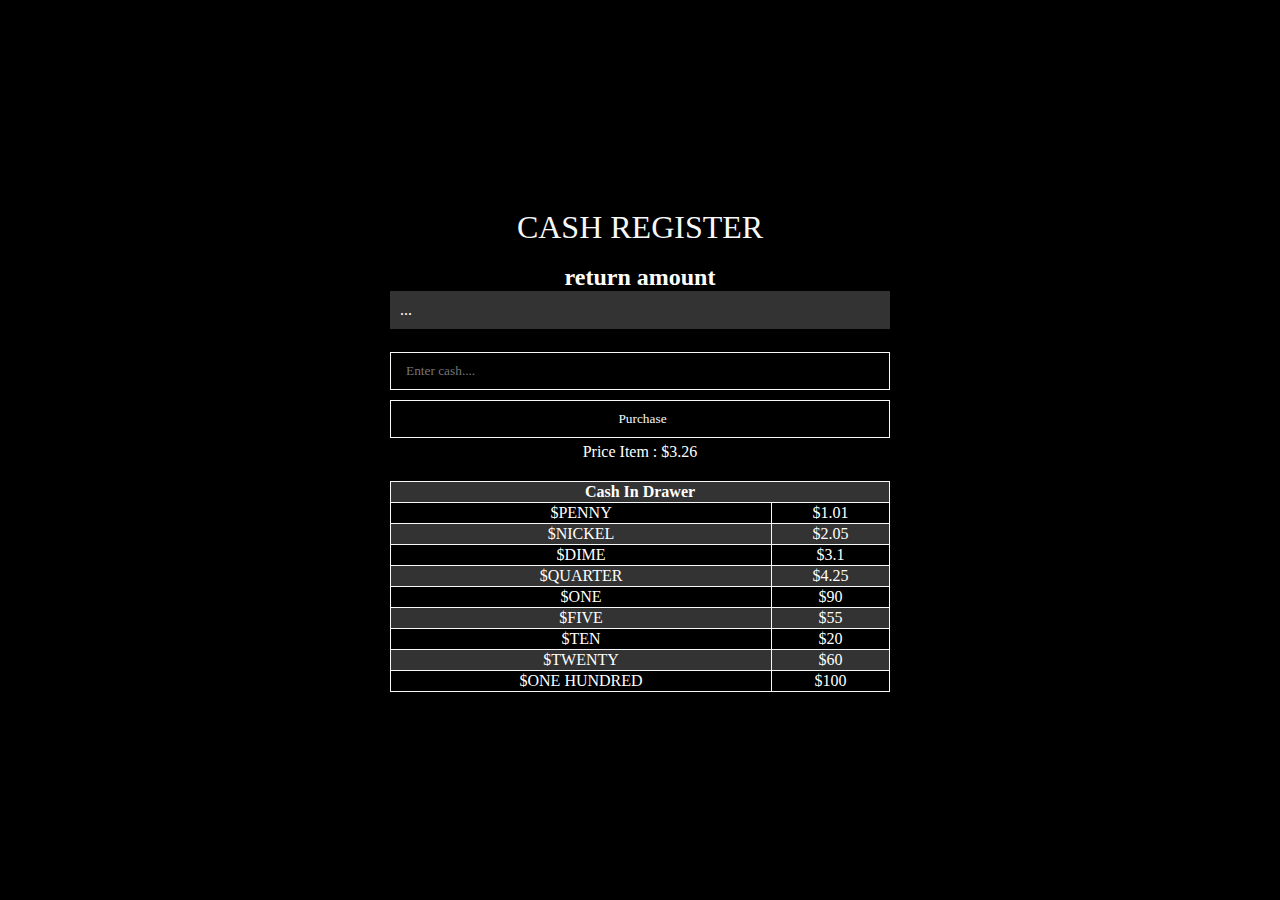
<file: Cash Register/index.html>
<!DOCTYPE html>
<html lang="en">
  <head>
    <meta name="viewport" content="width=device-width, initial-scale=1" />
    <meta charset="utf-8" />
    <title>Cash Register</title>
    <link href="style.css" rel="stylesheet" />
  </head>
  <body>
    <div class="container">
      <h1>CASH REGISTER</h1>
      <br />
      <h2>return amount</h2>
      <div id="change-due">...</div>
      <br />
      <input type="number" id="cash" placeholder="Enter cash...." />
      <button id="purchase-btn">Purchase</button>
      <p>Price Item : <span></span></p>
      <table>
        <thead>
          <tr>
            <th colspan="2">Cash In Drawer</th>
          </tr>
        </thead>
        <tbody>
          
        </tbody>
      </table>
    </div>

    <script src="script.js"></script>
  </body>
</html>
</file>
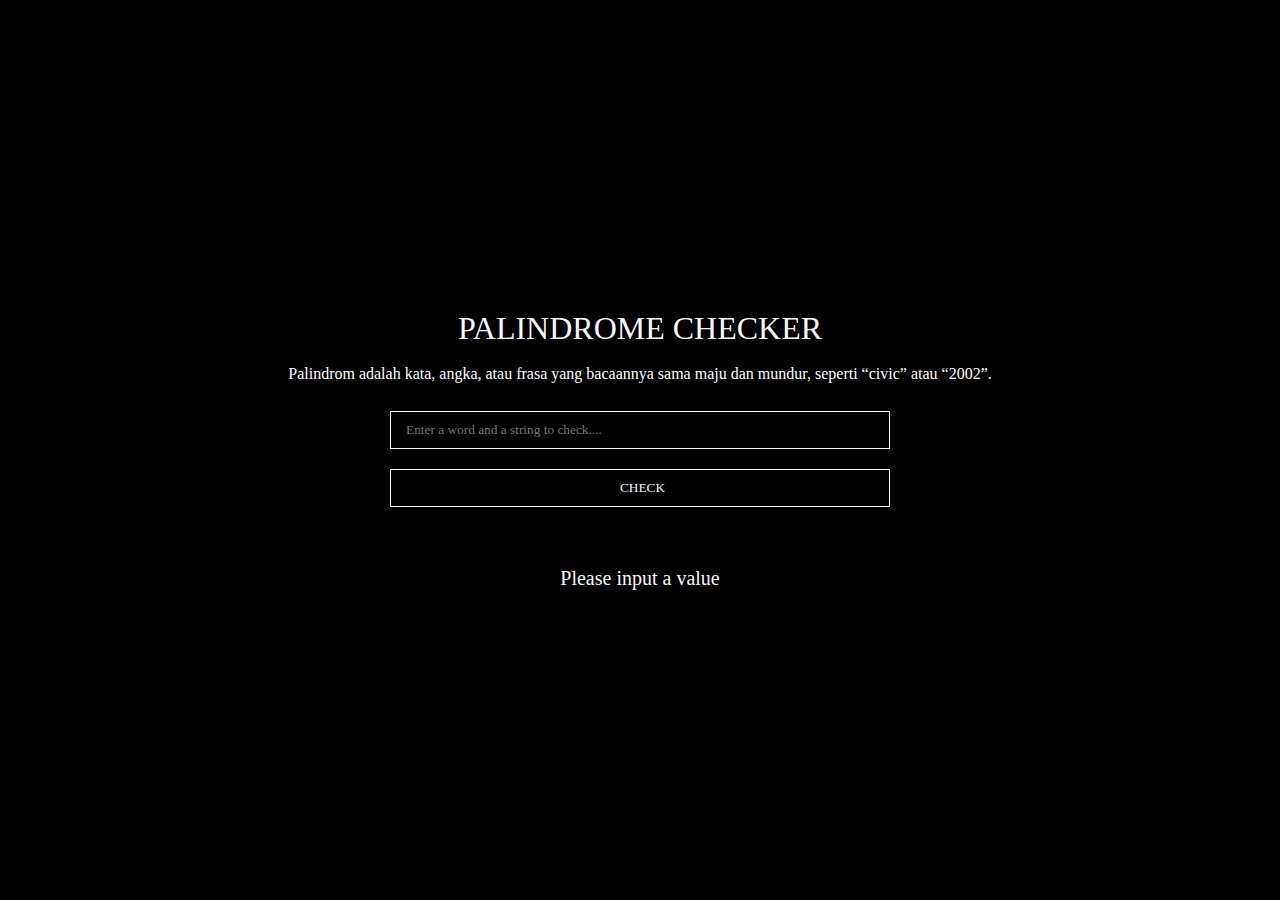
<file: Palindrome_Checker/index.html>
<!DOCTYPE html>
<html lang="en">
  <head>
      <meta name="viewport" content="width=device-width, initial-scale=1" />
      <meta charset="utf-8" />
      <title>Palindrome Checker</title>
      <link href="style.css" rel="stylesheet" />
  </head>
  <body>
    <div class="container">
      <h1>PALINDROME CHECKER</h1>
      <br />
      <p>
        Palindrom adalah kata, angka, atau frasa yang bacaannya sama maju dan
        mundur, seperti “civic” atau “2002”.
      </p>
      <br />
      <input
        type="text"
        id="text-input"
        placeholder="Enter a word and a string to check...."
      />
      <button id="check-btn">CHECK</button>
      <div id="result">Please input a value</div>
    </div>

    <script src="script.js"></script>
  </body>
</html>
</file>
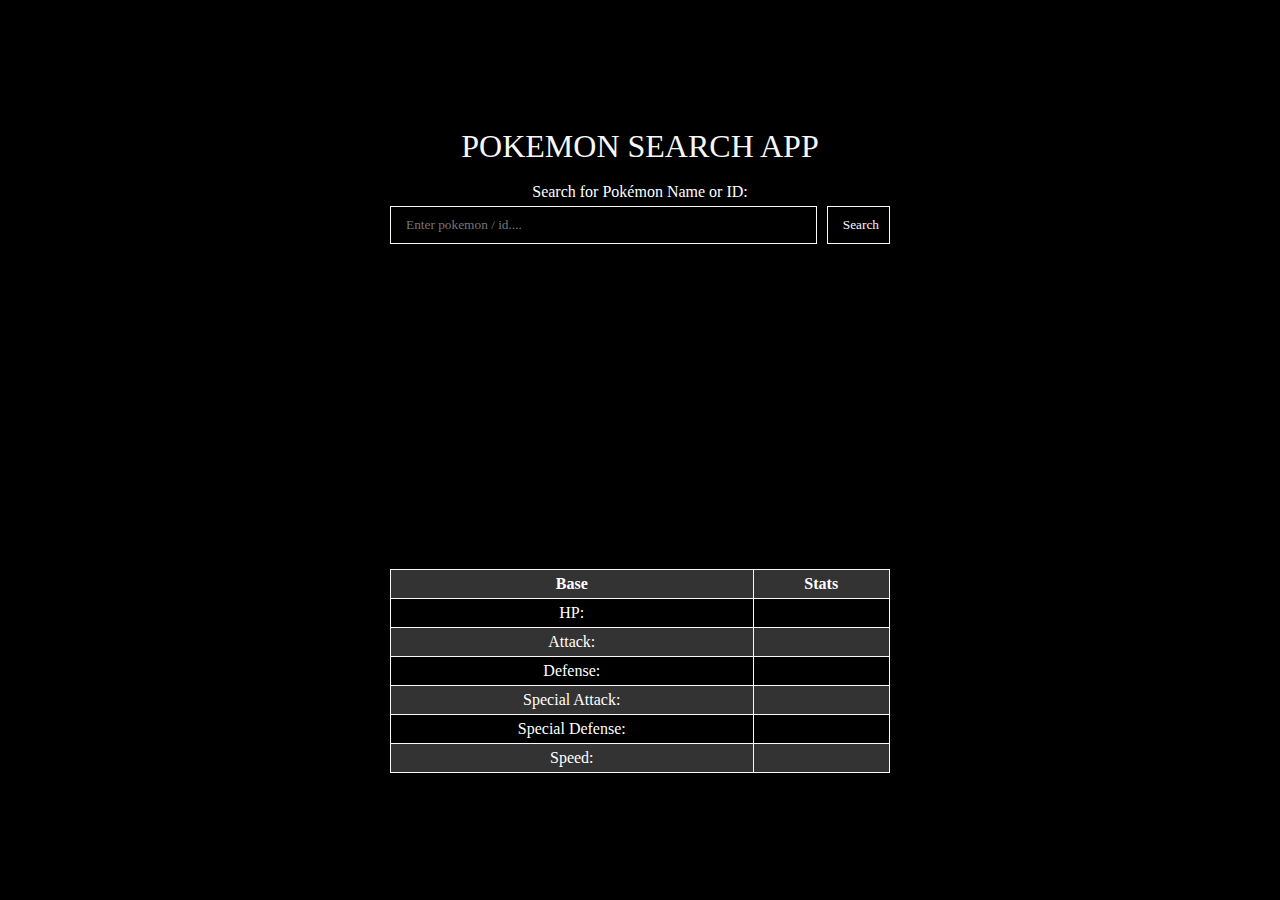
<file: Pokemon Search/index.html>
<!DOCTYPE html>
<html lang="en">
  <head>
    <meta name="viewport" content="width=device-width, initial-scale=1" />
    <meta charset="utf-8" />
    <title>Pokemon Search App</title>
    <link href="style.css" rel="stylesheet" />
  </head>
  <body>
    <div class="container">
      <h1>POKEMON SEARCH APP</h1>
      <br />
      <p>Search for Pokémon Name or ID:</p>
      <form class="form-input">
        <input type="text" id="search-input" required placeholder="Enter pokemon / id...." />
        <button id="search-button">Search</button>
      </form>
      <div class="content">
        <h3 class="name-id">
          <span id="pokemon-name"></span>
          <span id="pokemon-id"></span>
        </h3>
        <small class="size">
          <span id="weight"></span>
          <span id="height"></span>
        </small>
        <div id="sprite-container">
        </div>
        <div id="types">
        </div>
      </div>
      <table>
        <thead>
          <tr>
            <th>Base</th>
            <th>Stats</th>
          </tr>
        </thead>
        <tbody>
          <tr>
            <td>HP:</td>
            <td id="hp"></td>
          </tr>
          <tr>
            <td>Attack:</td>
            <td id="attack"></td>
          </tr>
          <tr>
            <td>Defense:</td>
            <td id="defense"></td>
          </tr>
          <tr>
            <td>Special Attack:</td>
            <td id="special-attack"></td>
          </tr>
          <tr>
            <td>Special Defense:</td>
            <td id="special-defense"></td>
          </tr>
          <tr>
            <td>Speed:</td>
            <td id="speed"></td>
          </tr>
        </tbody>
      </table>
    </div>

    <script src="script.js"></script>
  </body>
</html>
</file>
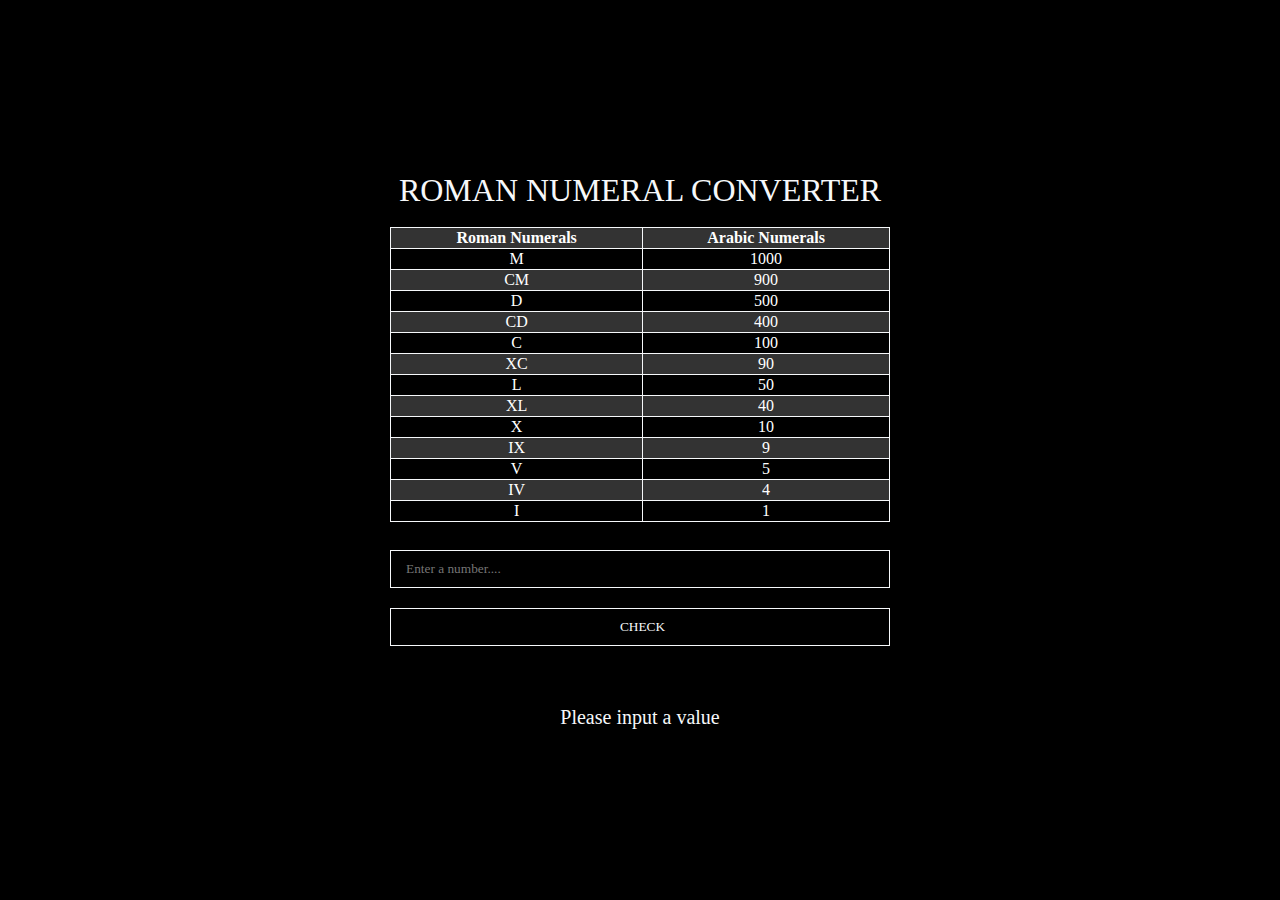
<file: Roman_Numeral_Converter/index.html>
<!DOCTYPE html>
<html lang="en">
  <head>
    <meta name="viewport" content="width=device-width, initial-scale=1" />
    <meta charset="utf-8" />
    <title>Roman Numeral Converter</title>
    <link href="style.css" rel="stylesheet" />
  </head>
  <body>
    <div class="container">
      <h1>ROMAN NUMERAL CONVERTER</h1>
      <br />
      <table>
        <thead>
          <tr>
            <th>Roman Numerals</th>
            <th>Arabic Numerals</th>
          </tr>
        </thead>
        <tbody>
          
        </tbody>
      </table>
      <br />
      <input
        type="number"
        id="number"
        placeholder="Enter a number...."
      />
      <button id="convert-btn">CHECK</button>
      <div id="output">Please input a value</div>
    </div>

    <script src="script.js"></script>
  </body>
</html>
</file>
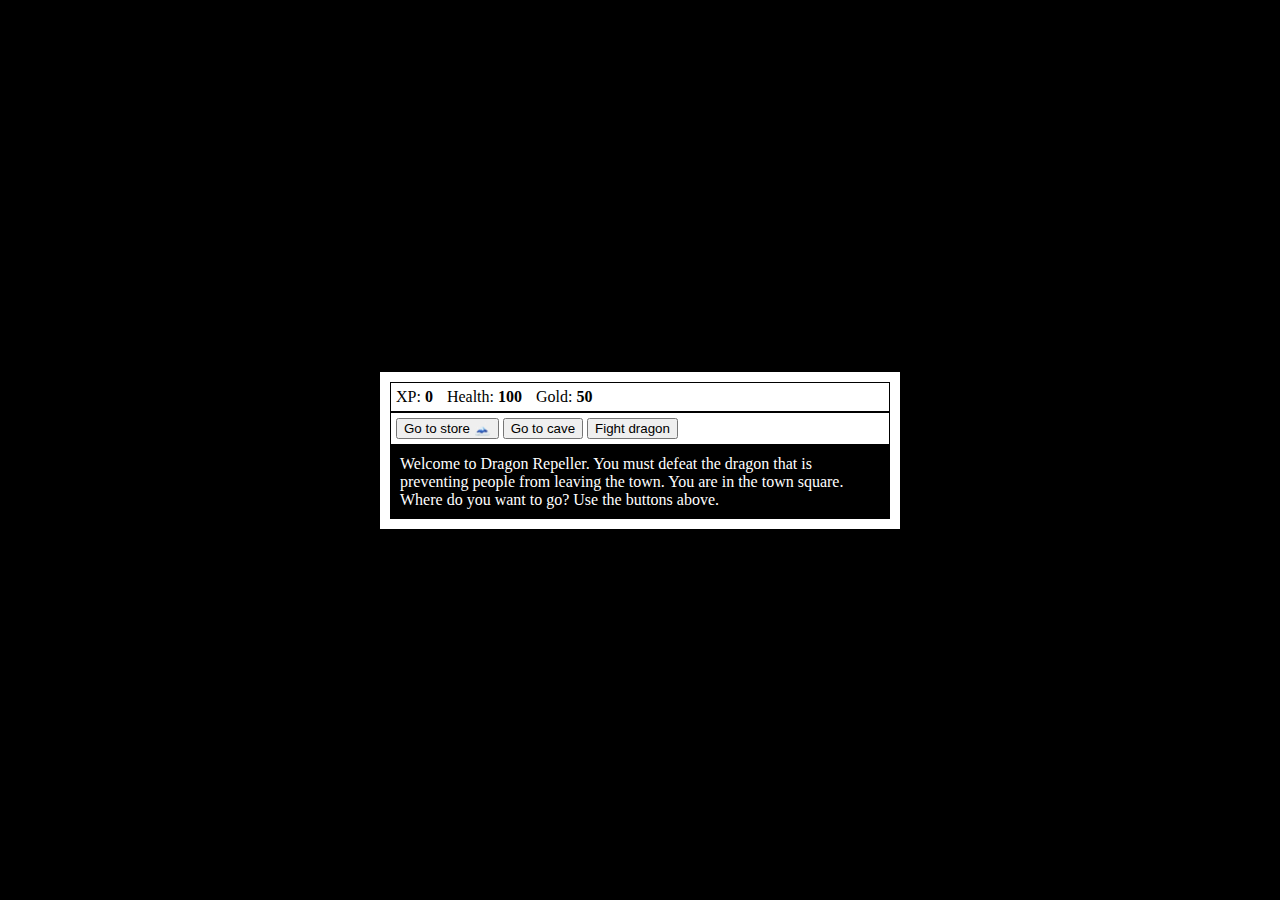
<file: RPG-Dragon Repeller/index.html>
<!DOCTYPE html>
<html lang="en">
<head>
  <meta charset="UTF-8">
  <meta name="viewport" content="width=device-width, initial-scale=1.0">
  <title>RPG - Dragon Repeller</title>
  <link rel="stylesheet" href="style.css">
</head>
<body>
  <div id="game">
    <div id="stats">
      <span class="stat">XP: <strong><span id="xp">0</span></strong></span>
      <span class="stat">Health: <strong><span id="health">100</span></strong></span>
      <span class="stat">Gold: <strong><span id="gold">50</span></strong></span>
    </div>
    <div id="controls">
      <button id="button1">Go to store &#128507;</button>
      <button id="button2">Go to cave</button>
      <button id="button3">Fight dragon</button>
    </div>
    <div id="monsterStats">
      <span class="stat">Monster Name: <strong><span id="monsterName"></span></strong></span>
      <span class="stat">Health: <strong><span id="monsterHealth"></span></strong></span>
    </div>
    <div id="text">Welcome to Dragon Repeller. You must defeat the dragon that is preventing people from leaving the town. You are in the town square. Where do you want to go? Use the buttons above.</div>
  </div>
  <script src="script.js"></script>
</body>
</html>
</file>
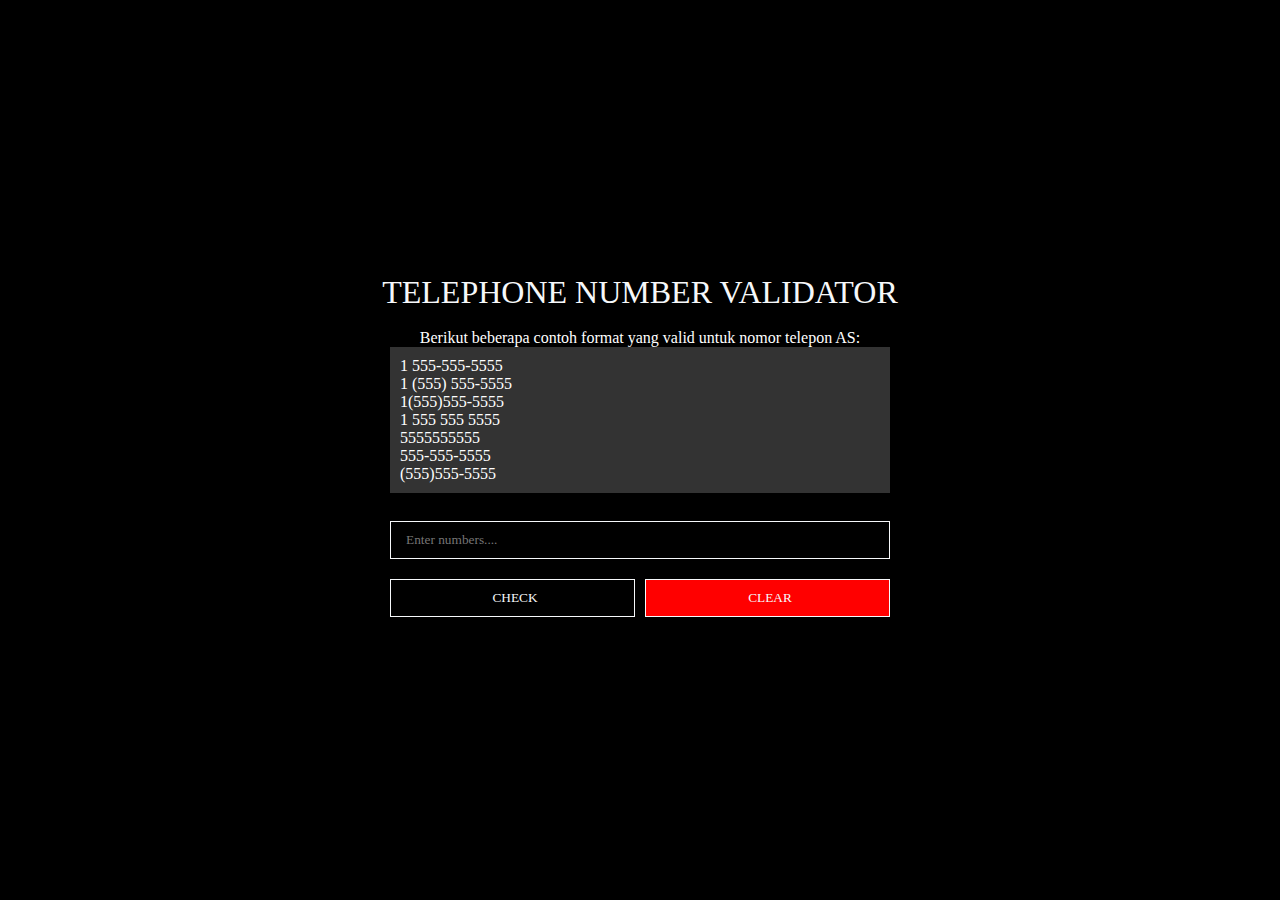
<file: Telephone_Number_Validator/index.html>
<!DOCTYPE html>
<html lang="en">
  <head>
    <meta name="viewport" content="width=device-width, initial-scale=1" />
    <meta charset="utf-8" />
    <title>Telephone Number Validator</title>
    <link href="style.css" rel="stylesheet" />
  </head>
  <body>
    <div class="container">
      <h1>TELEPHONE NUMBER VALIDATOR</h1>
      <br />
      <p>Berikut beberapa contoh format yang valid untuk nomor telepon AS:</p>
      <p class="numbers-us">
        1 555-555-5555
        <br />
        1 (555) 555-5555
        <br />
        1(555)555-5555
        <br />
        1 555 555 5555
        <br />
        5555555555
        <br />
        555-555-5555
        <br />
        (555)555-5555
      </p>
      <br />
      <input type="text" id="user-input" placeholder="Enter numbers...." />
      <div class="btn">
        <button id="check-btn">CHECK</button>
        <button id="clear-btn">CLEAR</button>
      </div>
      <div id="results-div"></div>
    </div>

    <script src="regex.js"></script>
  </body>
</html>
</file>
<file: Cash Register/style.css>
* {
  padding: 0;
  margin: 0;
}
body {
  background-color: #000;
  text-align: center;
  min-height: 100vh;
  display: flex;
  justify-content: center;
  align-items: center;
  color: white;
  font-family: poppins;
}
.container {
  margin: 50px 100px;
  width: 100%;
  text-align: center;
  display: flex;
  flex-direction: column;
  justify-content: center;
  align-items: center;
}
h1 {
  font-family: cursive;
  color: #f6f8fa;
  font-weight: 100;
}
#change-due {
  max-width: 500px;
  width: 100%;
  text-align: left;
  background-color: #333;
  padding: 10px;
  box-sizing: border-box;
}
#cash {
  max-width: 500px;
  box-sizing: border-box;
  width: 100%;
  border: 1px solid #f6f8fa;
  padding: 10px;
  text-indent: 5px;
  background-color: #000;
  margin-block: 5px;
  font-family: poppins;
  color: #f6f8fa;
  font-weight: lighter;
}
#purchase-btn {
  max-width: 500px;
  box-sizing: border-box;
  width: 100%;
  border: 1px solid #f6f8fa;
  padding: 10px;
  text-indent: 5px;
  background-color: #000;
  margin-block: 5px;
  font-family: poppins;
  color: #f6f8fa;
  font-weight: lighter;
  cursor: pointer;
}
#result {
  color: #f6f8fa;
  font-size: 20px;
}
table {
  margin-top: 20px;
  border-collapse: collapse;
  max-width: 500px;
  width: 100%;
}
th, td {
  border: 1px solid #f6f8fa;
  padding: 1px;
  text-align: center;
}
th, tr:nth-child(even) {
  background-color: #333;
}
</file>
<file: Palindrome_Checker/style.css>
* {
  padding: 0;
  margin: 0;
}
body {
  background-color: #000;
  text-align: center;
  min-height: 100vh;
  display: flex;
  justify-content: center;
  align-items: center;
  color: white;
  font-family: poppins;
}
.container {
  margin: 50px 100px;
  width: 100%;
  text-align: center;
  display: flex;
  flex-direction: column;
  justify-content: center;
  align-items: center;
}
h1 {
  font-family: cursive;
  color: #f6f8fa;
  font-weight: 100;
}
#text-input {
  max-width: 500px;
  box-sizing: border-box;
  width: 100%;
  border: 1px solid #f6f8fa;
  padding: 10px;
  text-indent: 5px;
  background-color: #000;
  margin-block: 10px;
  font-family: poppins;
  color: #f6f8fa;
  font-weight: lighter;
}
#check-btn {
  max-width: 500px;
  box-sizing: border-box;
  width: 100%;
  border: 1px solid #f6f8fa;
  padding: 10px;
  text-indent: 5px;
  background-color: #000;
  margin-block: 10px;
  font-family: poppins;
  color: #f6f8fa;
  font-weight: lighter;
  cursor: pointer;
}
#result {
  color: #f6f8fa;
  font-size: 20px;
  padding-top: 50px;
}
</file>
<file: Pokemon Search/style.css>
* {
  padding: 0;
  margin: 0;
}
body {
  background-color: #000;
  text-align: center;
  min-height: 100vh;
  display: flex;
  justify-content: center;
  align-items: center;
  color: white;
  font-family: poppins;
}
.container {
  margin: 50px 100px;
  width: 100%;
  text-align: center;
  display: flex;
  flex-direction: column;
  justify-content: center;
  align-items: center;
}
h1 {
  font-family: cursive;
  color: #f6f8fa;
  font-weight: 100;
}
#change-due {
  max-width: 500px;
  width: 100%;
  text-align: left;
  background-color: #333;
  padding: 10px;
  box-sizing: border-box;
}
.form-input {
  display: flex;
  justify-content: space-between;
  align-items: center;
  width: 100%;
  max-width: 500px;
  margin-block: 5px;
  gap: 10px;
}
#search-input {
  width: 100%;
  box-sizing: border-box;
  border: 1px solid #f6f8fa;
  padding: 10px;
  text-indent: 5px;
  background-color: #000;
  font-family: poppins;
  color: #f6f8fa;
  font-weight: lighter;
}
#search-button {
  box-sizing: border-box;
  border: 1px solid #f6f8fa;
  padding: 10px;
  text-indent: 5px;
  background-color: #000;
  font-family: poppins;
  color: #f6f8fa;
  font-weight: lighter;
  cursor: pointer;
}
.content {
  width: 100%;
  height: 300px;
  display: flex;
  flex-direction: column;
  justify-content: center;
  max-width: 400px;
  text-align: left;
}
#sprite-container {
  display: flex;
  justify-content: center;
  align-items: center;
  height: 150px;
}
#sprite-container img {
  height: 100%;
}
#types {
  display: flex;
  gap: 10px;
}
#types .type {
  padding: 5px 10px;
  border-radius: 10px;
  font-weight: lighter;
  font-size: small;
  color: #000;
}
#result {
  color: #f6f8fa;
  font-size: 20px;
}
table {
  margin-top: 20px;
  border-collapse: collapse;
  max-width: 500px;
  width: 100%;
}
th,
td {
  border: 1px solid #f6f8fa;
  padding: 5px;
  text-align: center;
}
th,
tr:nth-child(even) {
  background-color: #333;
}

/* Colors element */
.normal {
  background-color: #b7b7aa;
}

.fire {
  background-color: #ff6f52;
}

.water {
  background-color: #42a1ff;
}

.electric {
  background-color: #fecc33;
}

.grass {
  background-color: #78cc55;
}

.ice {
  background-color: #66ccfe;
}

.fighting {
  background-color: #d3887e;
}

.poison {
  background-color: #c68bb7;
}

.ground {
  background-color: #dfba52;
}

.flying {
  background-color: #8899ff;
}

.psychic {
  background-color: #ff66a3;
}

.bug {
  background-color: #aabb23;
}

.rock {
  background-color: #baaa66;
}

.ghost {
  background-color: #9995d0;
}

.dragon {
  background-color: #9e93f1;
}

.dark {
  background-color: #b59682;
}

.steel {
  background-color: #abaabb;
}

.fairy {
  background-color: #ed99ed;
}
</file>
<file: Roman_Numeral_Converter/style.css>
* {
  padding: 0;
  margin: 0;
}
body {
  background-color: #000;
  text-align: center;
  min-height: 100vh;
  display: flex;
  justify-content: center;
  align-items: center;
  color: white;
  font-family: poppins;
}
.container {
  margin: 50px 100px;
  width: 100%;
  text-align: center;
  display: flex;
  flex-direction: column;
  justify-content: center;
  align-items: center;
}
h1 {
  font-family: cursive;
  color: #f6f8fa;
  font-weight: 100;
}
table {
  border-collapse: collapse;
  max-width: 500px;
  width: 100%;
}
th, td {
  border: 1px solid #f6f8fa;
  padding: 1px;
  text-align: center;
}
th, tr:nth-child(even) {
  background-color: #333;
}
#number {
  max-width: 500px;
  box-sizing: border-box;
  width: 100%;
  border: 1px solid #f6f8fa;
  padding: 10px;
  text-indent: 5px;
  background-color: #000;
  margin-block: 10px;
  font-family: poppins;
  color: #f6f8fa;
  font-weight: lighter;
}
#convert-btn {
  max-width: 500px;
  box-sizing: border-box;
  width: 100%;
  border: 1px solid #f6f8fa;
  padding: 10px;
  text-indent: 5px;
  background-color: #000;
  margin-block: 10px;
  font-family: poppins;
  color: #f6f8fa;
  font-weight: lighter;
  cursor: pointer;
}
#output {
  color: #f6f8fa;
  font-size: 20px;
  padding-top: 50px;
}
</file>
<file: RPG-Dragon Repeller/style.css>
body {
  background-color: black;
  display: flex;
  justify-content: center;
  align-items: center;
  min-height: 100vh;
  margin: 0;
  padding: 0;
}

#text {
  background-color: black;
  color: white;
  padding: 10px;
}

#game {
  max-width: 500px;
  max-height: 400px;
  background-color: white;
  color: white;
  margin: 0 auto;
  padding: 10px;
}

#controls {
  border: 1px black solid;
  padding: 5px;
}

#stats {
  border: 1px black solid;
  color: black;
  padding: 5px;
}

#monsterStats {
  display: none;
  border: 1px black solid;
  color: white;
  padding: 5px;
  background-color: red;
}

.stat {
  padding-right: 10px;
}
</file>
<file: Telephone_Number_Validator/style.css>
* {
  padding: 0;
  margin: 0;
}
body {
  background-color: #000;
  text-align: center;
  min-height: 100vh;
  display: flex;
  justify-content: center;
  align-items: center;
  color: white;
  font-family: poppins;
}
.container {
  margin: 50px 100px;
  width: 100%;
  text-align: center;
  display: flex;
  flex-direction: column;
  justify-content: center;
  align-items: center;
}
h1 {
  font-family: cursive;
  color: #f6f8fa;
  font-weight: 100;
}
.numbers-us {
  max-width: 500px;
  width: 100%;
  text-align: left;
  background-color: #333;
  padding: 10px;
  box-sizing: border-box;
}
#user-input {
  max-width: 500px;
  box-sizing: border-box;
  width: 100%;
  border: 1px solid #f6f8fa;
  padding: 10px;
  text-indent: 5px;
  background-color: #000;
  margin-block: 10px;
  font-family: poppins;
  color: #f6f8fa;
  font-weight: lighter;
}
.btn{
  width: 100%;
  max-width: 500px;
  display: flex;
  justify-content: space-between;
  align-items: center;
  gap: 10px;
}
#check-btn {
  max-width: 500px;
  box-sizing: border-box;
  width: 100%;
  border: 1px solid #f6f8fa;
  padding: 10px;
  text-indent: 5px;
  background-color: #000;
  margin-block: 10px;
  font-family: poppins;
  color: #f6f8fa;
  font-weight: lighter;
  cursor: pointer;
}
#clear-btn {
  max-width: 500px;
  box-sizing: border-box;
  width: 100%;
  border: 1px solid #f6f8fa;
  padding: 10px;
  text-indent: 5px;
  background-color: #ff0000;
  margin-block: 10px;
  font-family: poppins;
  color: #f6f8fa;
  font-weight: lighter;
  cursor: pointer;
}
#result {
  color: #f6f8fa;
  font-size: 20px;
  padding-top: 50px;
}
</file>
